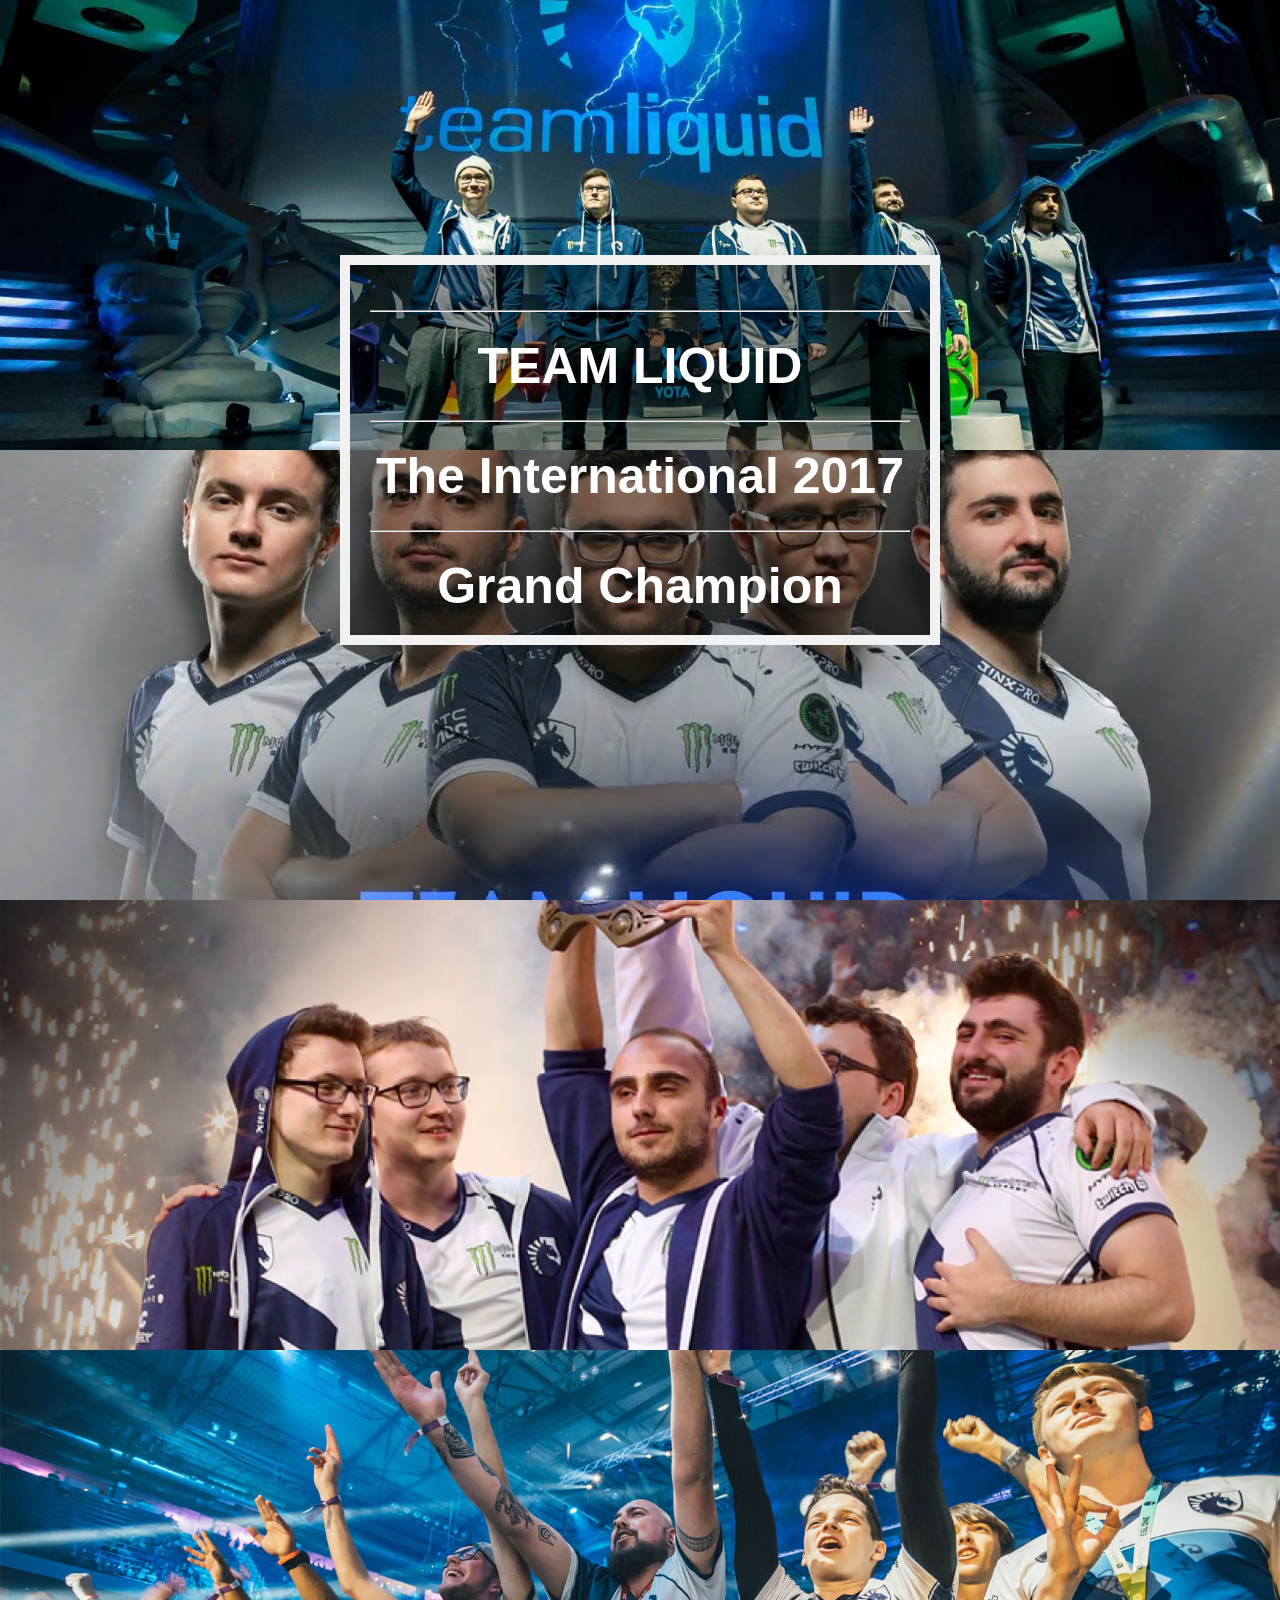
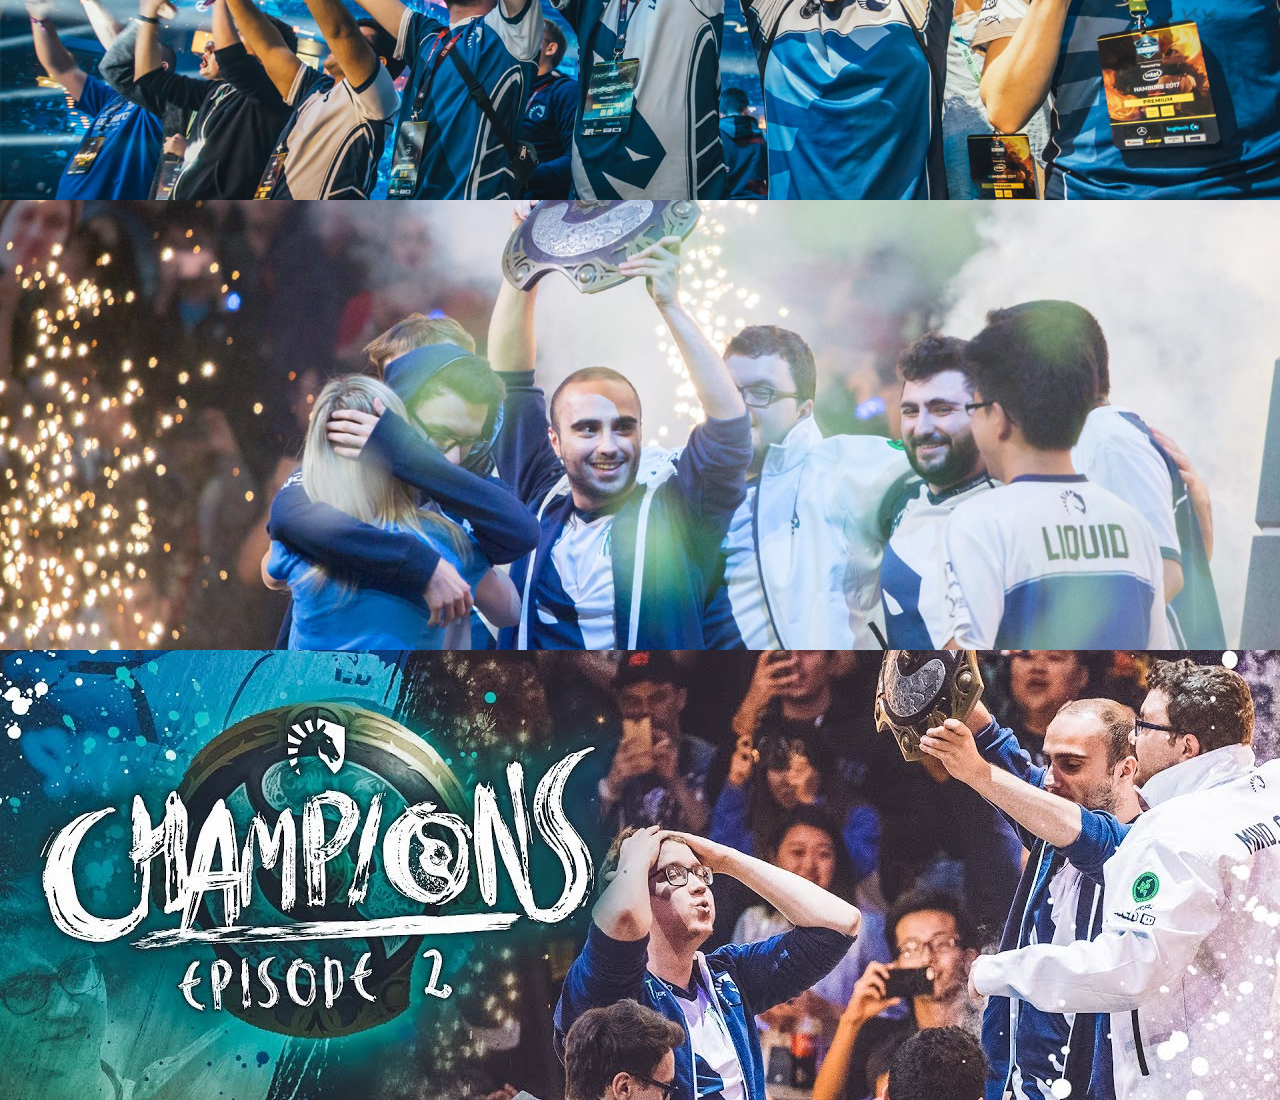
<file: liquid.html>
<!DOCTYPE html>
<html>
<head><head>
  
<meta name="viewport" content="width=device-width, initial-scale=1">
<style>
body, html {
  height: 100%;
  margin: 0;
  font-family: Arial, Helvetica, sans-serif;
}

* {
  box-sizing: border-box;
}

.bg-image {
 
  height: 50%; 
  

  background-position: center;
  background-repeat: no-repeat;
  background-size: cover;
}


.img1 { background-image: url("44.jpg"); }
.img2 { background-image: url("33.jpg"); }
.img3 { background-image: url("55.png"); }
.img4 { background-image: url("66.jpg"); }
.img5 { background-image: url("77.jpg"); }
.img6 { background-image: url("88.jpg"); }


.bg-text {
  background-color: rgb(0,0,0); 
  background-color: rgba(0,0,0, 0.4); 
  color: white;
  font-weight: bold;
  font-size: 50px;
  border: 10px solid #f1f1f1;
  position: fixed;
  top: 50%;
  left: 50%;
  transform: translate(-50%, -50%);
  z-index: 2;
  width: 600px;
  padding: 20px;
  text-align: center;
}
</style>
</head>
<body>

<div class="bg-image img1"></div>
<div class="bg-image img2"></div>
<div class="bg-image img3"></div>
<div class="bg-image img4"></div>
<div class="bg-image img5"></div>
<div class="bg-image img6"></div>

<div class="bg-text"><hr>TEAM LIQUID<hr> The International 2017<hr>Grand Champion</div>

</body>
</html>
</file>
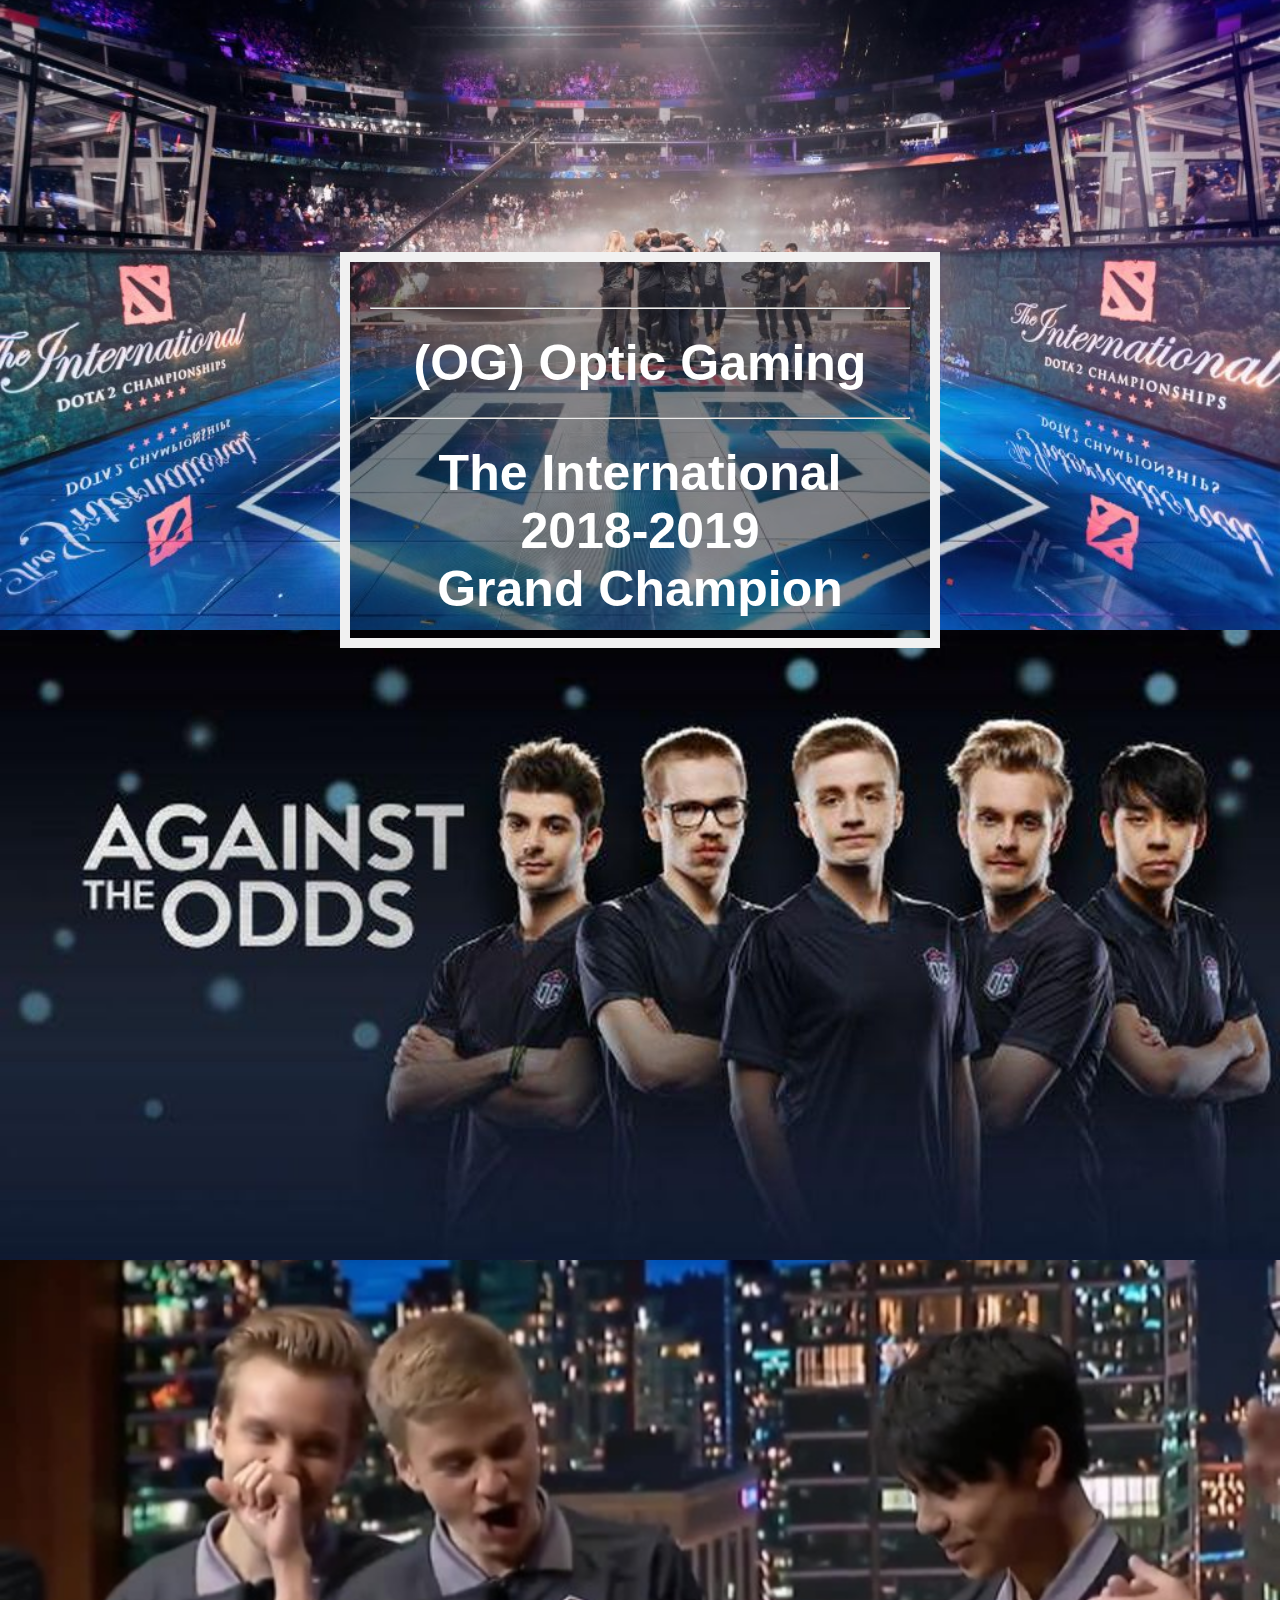
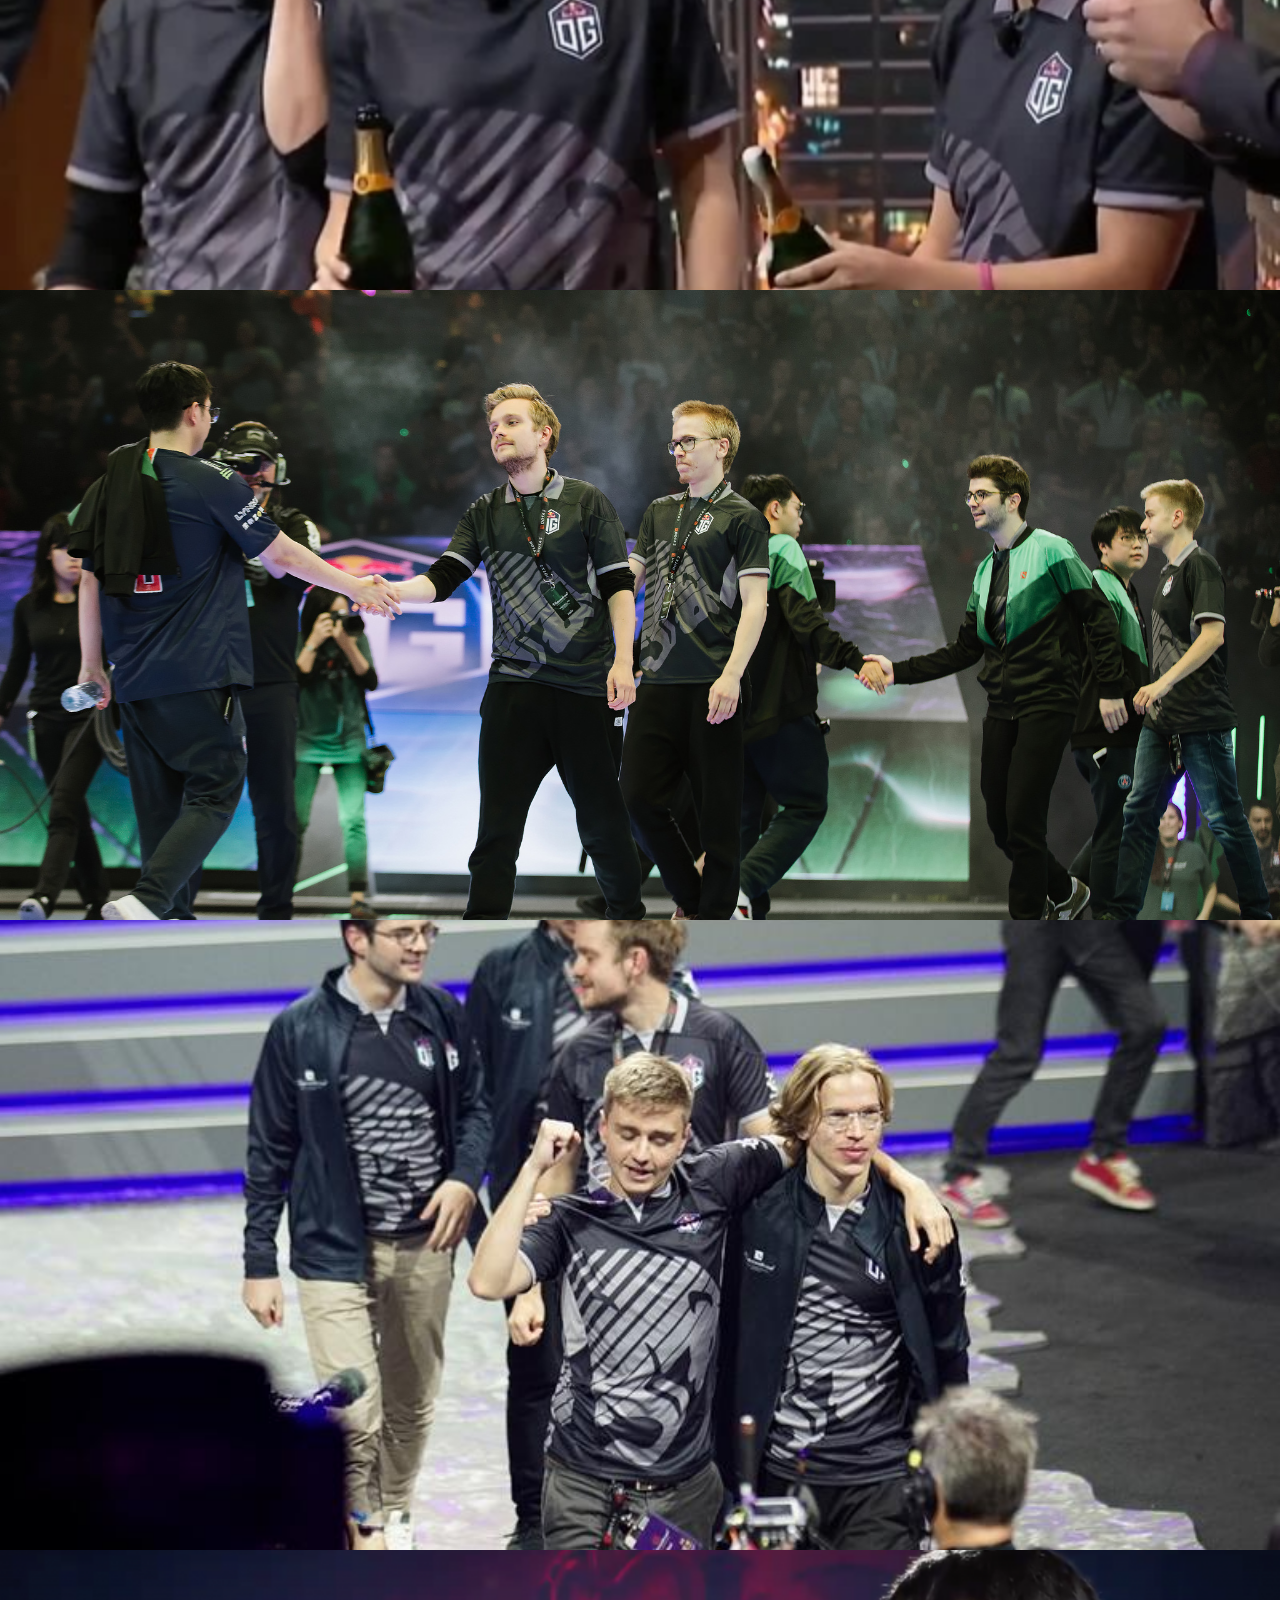
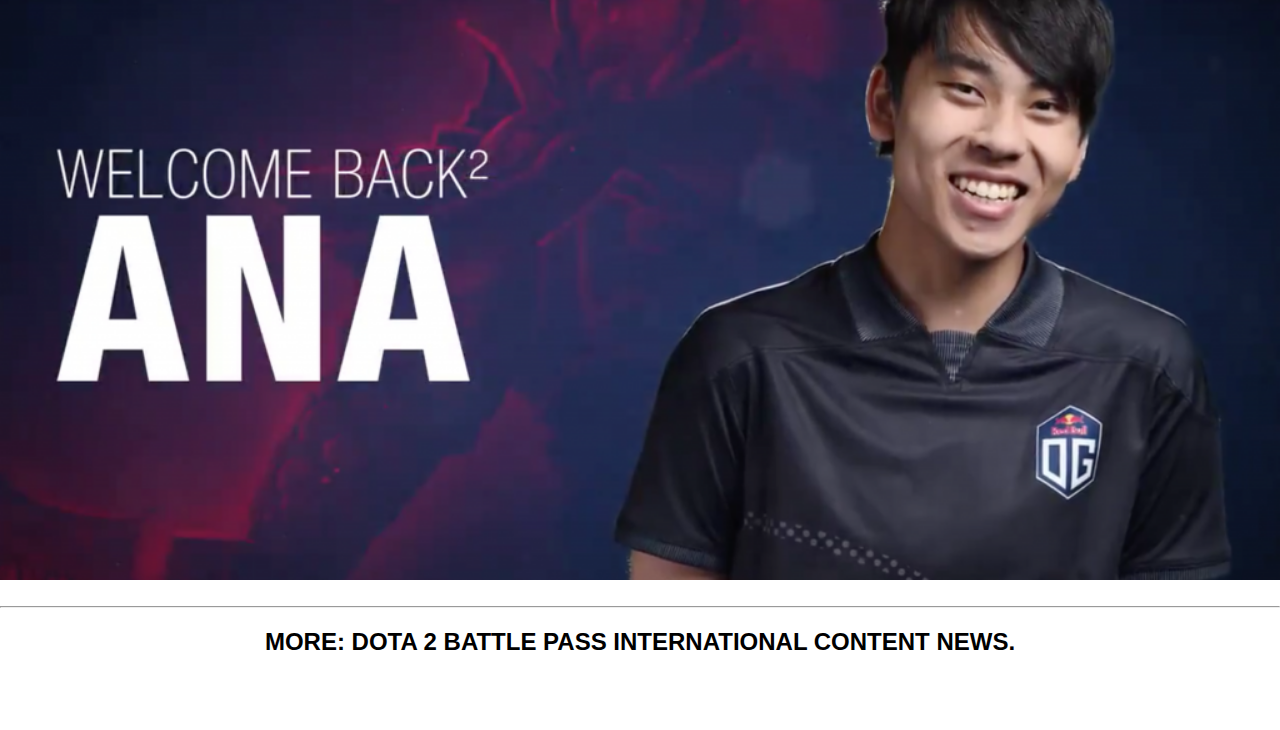
<file: og.html>
<!DOCTYPE html>
<html>
<head><head>
  
<meta name="viewport" content="width=device-width, initial-scale=1">
<style>
body, html {
  height: 100%;
  margin: 0;
  font-family: Arial, Helvetica, sans-serif;
}

* {
  box-sizing: border-box;
}

.bg-image {
 
 height: 70%; 
  

  background-position: center;
  background-repeat: no-repeat;
  background-size: cover;
}




.img1 { background-image: url("888.jpeg"); }
.img2 { background-image: url("444.jpg"); }
.img3 { background-image: url("555.jpg"); }
.img4 { background-image: url("666.jpg"); }
.img5 { background-image: url("777.jpg"); }
.img6 { background-image: url("333.jpg"); }
.img6 { background-image: url("3333.png"); }


.bg-text {
  background-color: rgb(0,0,0); 
  background-color: rgba(0,0,0, 0.4); 
  color: white;
  font-weight: bold;
  font-size: 50px;
  border: 10px solid #f1f1f1;
  position: fixed;
  top: 50%;
  left: 50%;
  transform: translate(-50%, -50%);
  z-index: 2;
  width: 600px;
  padding: 20px;
  text-align: center;
}
</style>
</head>
<body>

<div class="bg-image img1"></div>
<div class="bg-image img2"></div>
<div class="bg-image img3"></div>
<div class="bg-image img4"></div>
<div class="bg-image img5"></div>
<div class="bg-image img6"></div>




<div class="bg-text"><hr>(OG) Optic Gaming<hr> The International 2018-2019<br>Grand Champion</div>
<br>



<center></center> <hr>
<center>
                  <h2>MORE: DOTA 2 BATTLE PASS INTERNATIONAL CONTENT NEWS.</h2>
                  </center>
                 <br>
                  <br>
                  <br>
</body>
</html>
</file>
